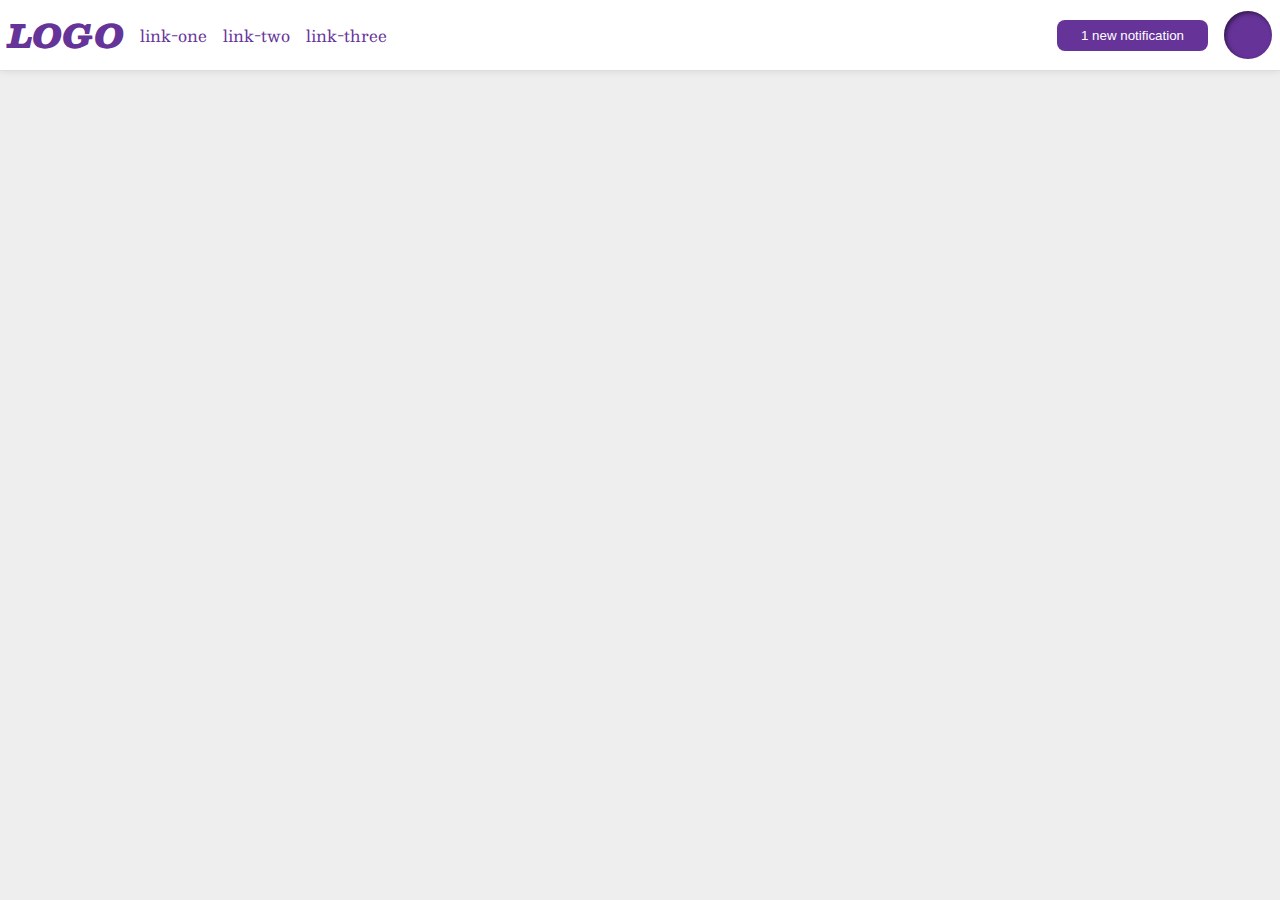
<file: flex/03-flex-header-2/index.html>
<!DOCTYPE html>
<html lang="en">
  <head>
    <meta charset="UTF-8">
    <meta http-equiv="X-UA-Compatible" content="IE=edge">
    <meta name="viewport" content="width=device-width, initial-scale=1.0">
    <title>Flex Header 2</title>
    <link rel="stylesheet" href="style.css">
  </head>
  <body>
    <div class="header">
      <div class="left-side">
        <div class="logo">
          LOGO
        </div>
        <ul class="links">
          <li><a href="google.com">link-one</a></li>
          <li><a href="google.com">link-two</a></li>
          <li><a href="google.com">link-three</a></li>
        </ul>
      </div>
      <div class="right-side">
        <button class="notifications">
          1 new notification
        </button>
        <div class="profile-image"></div>
      </div>
    </div>
  </body>
</html>
</file>
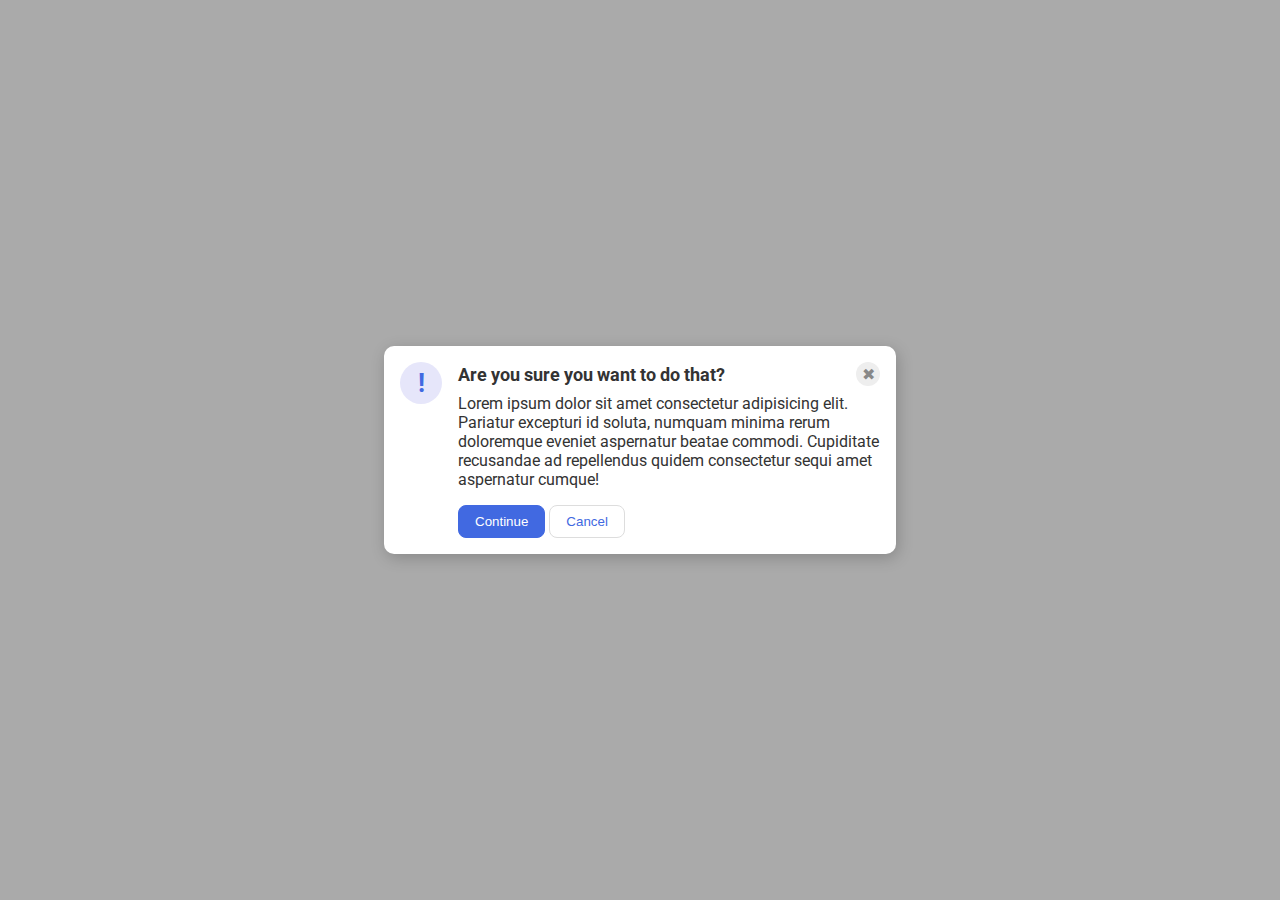
<file: flex/05-flex-modal/index.html>
<!DOCTYPE html>
<html lang="en">
  <head>
    <meta charset="UTF-8">
    <meta http-equiv="X-UA-Compatible" content="IE=edge">
    <meta name="viewport" content="width=device-width, initial-scale=1.0">
    <link rel="stylesheet" href="style.css">
    <title>Modal</title>
  </head>
  <body>
    <div class="modal">
      <div class="icon">!</div>
      <div class="without-icon">
        <div class="header-close">
          <div class="header">Are you sure you want to do that?</div>
          <div class="close-button">✖</div>
        </div>
        <div class="text">Lorem ipsum dolor sit amet consectetur adipisicing elit. Pariatur excepturi id soluta, numquam minima rerum doloremque eveniet aspernatur beatae commodi. Cupiditate recusandae ad repellendus quidem consectetur sequi amet aspernatur cumque!</div>
        <div class="buttons">
          <button class="continue">Continue</button>
          <button class="cancel">Cancel</button>
        </div>
      </div>
    </div>
  </body>
</html>
</file>
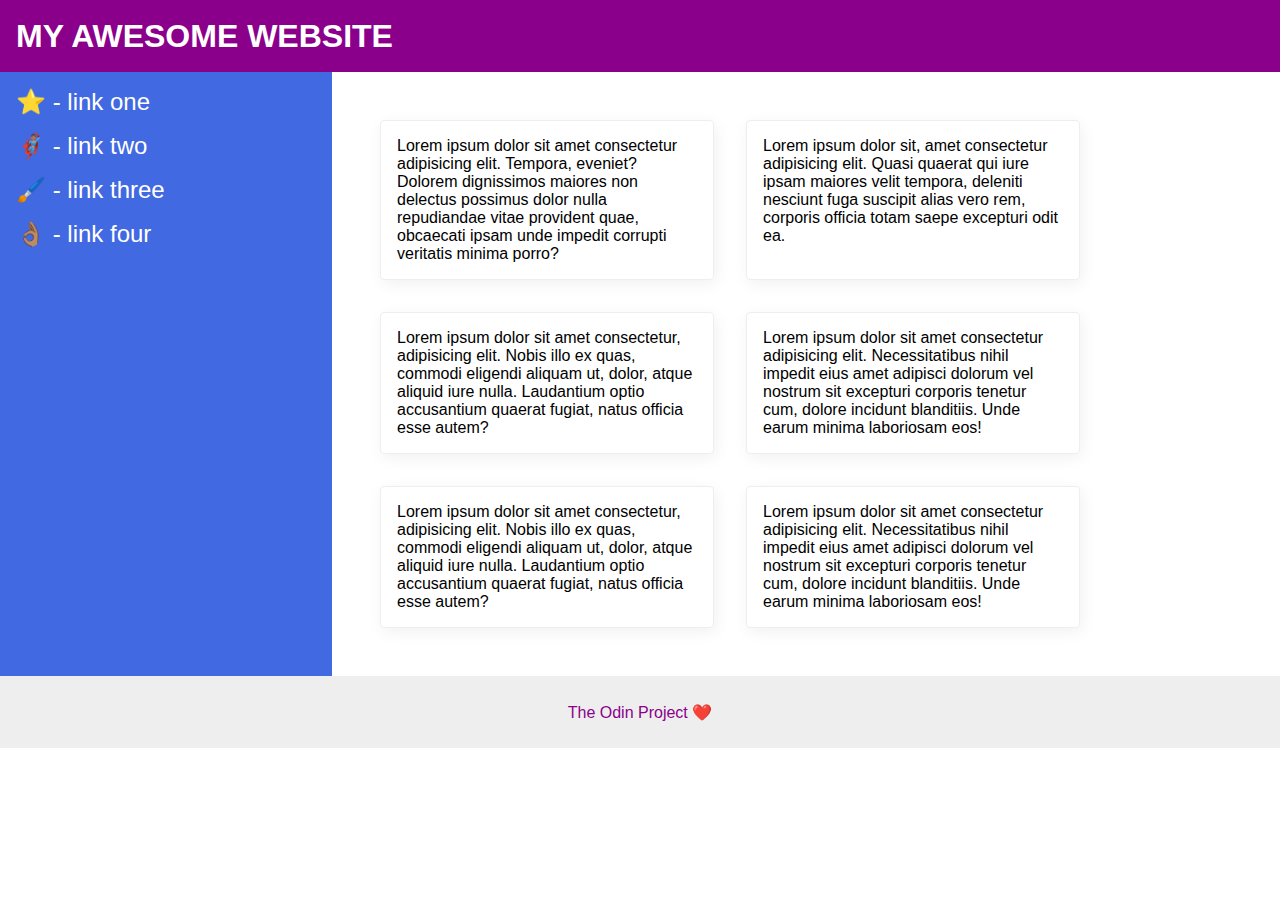
<file: flex/07-flex-layout-2/index.html>
<!DOCTYPE html>
<html lang="en">
  <head>
    <meta charset="UTF-8">
    <meta http-equiv="X-UA-Compatible" content="IE=edge">
    <meta name="viewport" content="width=device-width, initial-scale=1.0">
    <title>The Holy Grail</title>
    <link rel="stylesheet" href="style.css">
  </head>
  <body>
    <div class="header">
      MY AWESOME WEBSITE
    </div>
    
    <div class="content">
      <div class="sidebar">
        <ul>
          <li><a href="#">⭐ - link one</a></li>
          <li><a href="#">🦸🏽‍♂️ - link two</a></li>
          <li><a href="#">🖌️ - link three</a></li>
          <li><a href="#">👌🏽 - link four</a></li>
        </ul>
      </div>
      <div class="cards">
        <div class="card">Lorem ipsum dolor sit amet consectetur adipisicing elit. Tempora, eveniet? Dolorem dignissimos maiores non delectus possimus dolor nulla repudiandae vitae provident quae, obcaecati ipsam unde impedit corrupti veritatis minima porro?</div>
        <div class="card">Lorem ipsum dolor sit, amet consectetur adipisicing elit. Quasi quaerat qui iure ipsam maiores velit tempora, deleniti nesciunt fuga suscipit alias vero rem, corporis officia totam saepe excepturi odit ea.</div>
        <div class="card">Lorem ipsum dolor sit amet consectetur, adipisicing elit. Nobis illo ex quas, commodi eligendi aliquam ut, dolor, atque aliquid iure nulla. Laudantium optio accusantium quaerat fugiat, natus officia esse autem?</div>
        <div class="card">Lorem ipsum dolor sit amet consectetur adipisicing elit. Necessitatibus nihil impedit eius amet adipisci dolorum vel nostrum sit excepturi corporis tenetur cum, dolore incidunt blanditiis. Unde earum minima laboriosam eos!</div>
        <div class="card">Lorem ipsum dolor sit amet consectetur, adipisicing elit. Nobis illo ex quas, commodi eligendi aliquam ut, dolor, atque aliquid iure nulla. Laudantium optio accusantium quaerat fugiat, natus officia esse autem?</div>
        <div class="card">Lorem ipsum dolor sit amet consectetur adipisicing elit. Necessitatibus nihil impedit eius amet adipisci dolorum vel nostrum sit excepturi corporis tenetur cum, dolore incidunt blanditiis. Unde earum minima laboriosam eos!</div>
      </div>
    </div>

    <div class="footer">
      The Odin Project ❤️
    </div>
  </body>
</html>
</file>
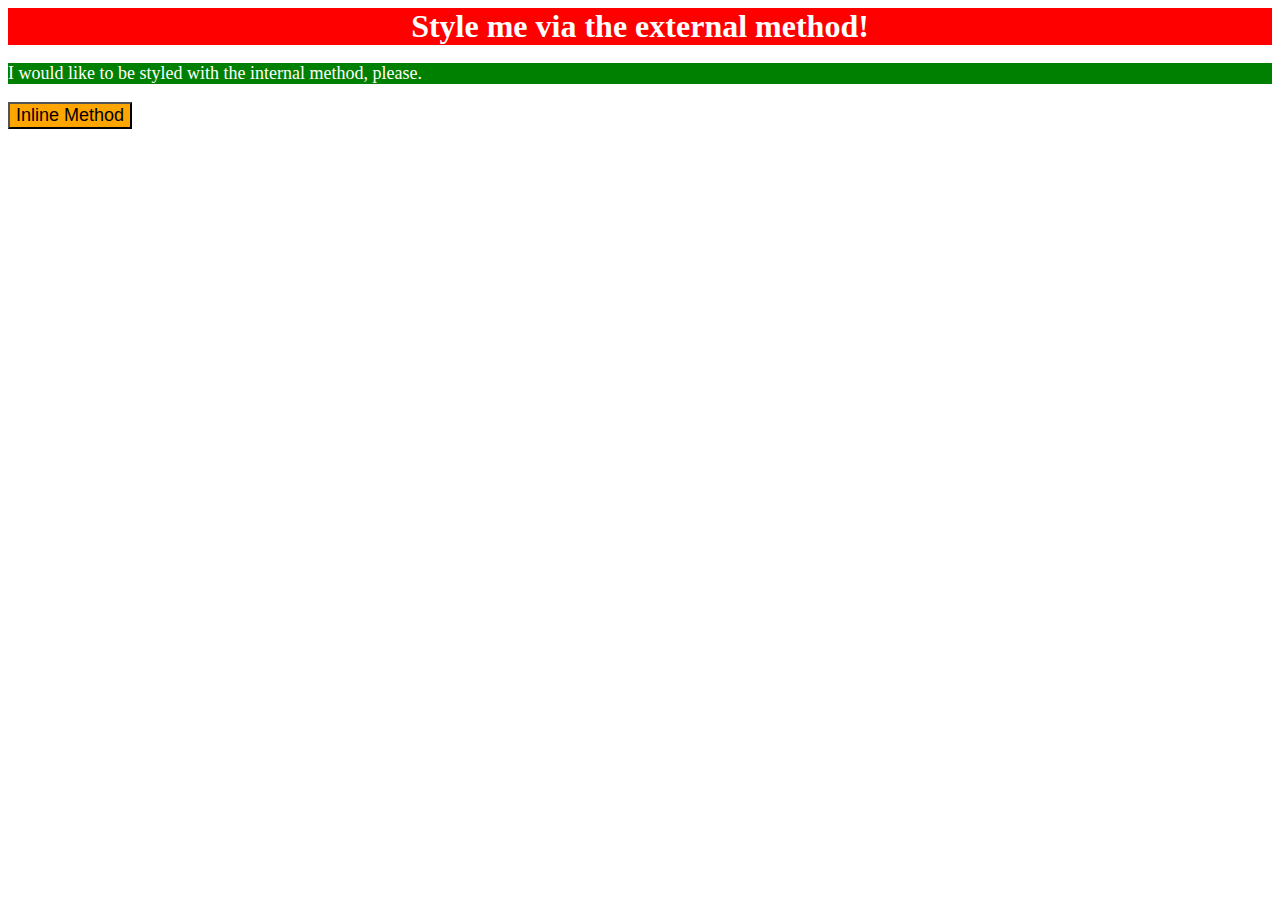
<file: foundations/01-css-methods/index.html>
<!DOCTYPE html>
<html lang="en">
  <head>
    <meta charset="UTF-8">
    <meta http-equiv="X-UA-Compatible" content="IE=edge">
    <meta name="viewport" content="width=device-width, initial-scale=1.0">
    <title>Methods for Adding CSS</title>
    <link rel="stylesheet" href="style.css">
    <style>
      p {
        color: white;
        background-color: green;
        font-size: 18px;
      }
    </style>
  </head>
  <body>
    <div>Style me via the external method!</div>
    <p>I would like to be styled with the internal method, please.</p>
    <button style="background-color: orange; font-size: 18px;">Inline Method</button>
  </body>
</html>
</file>
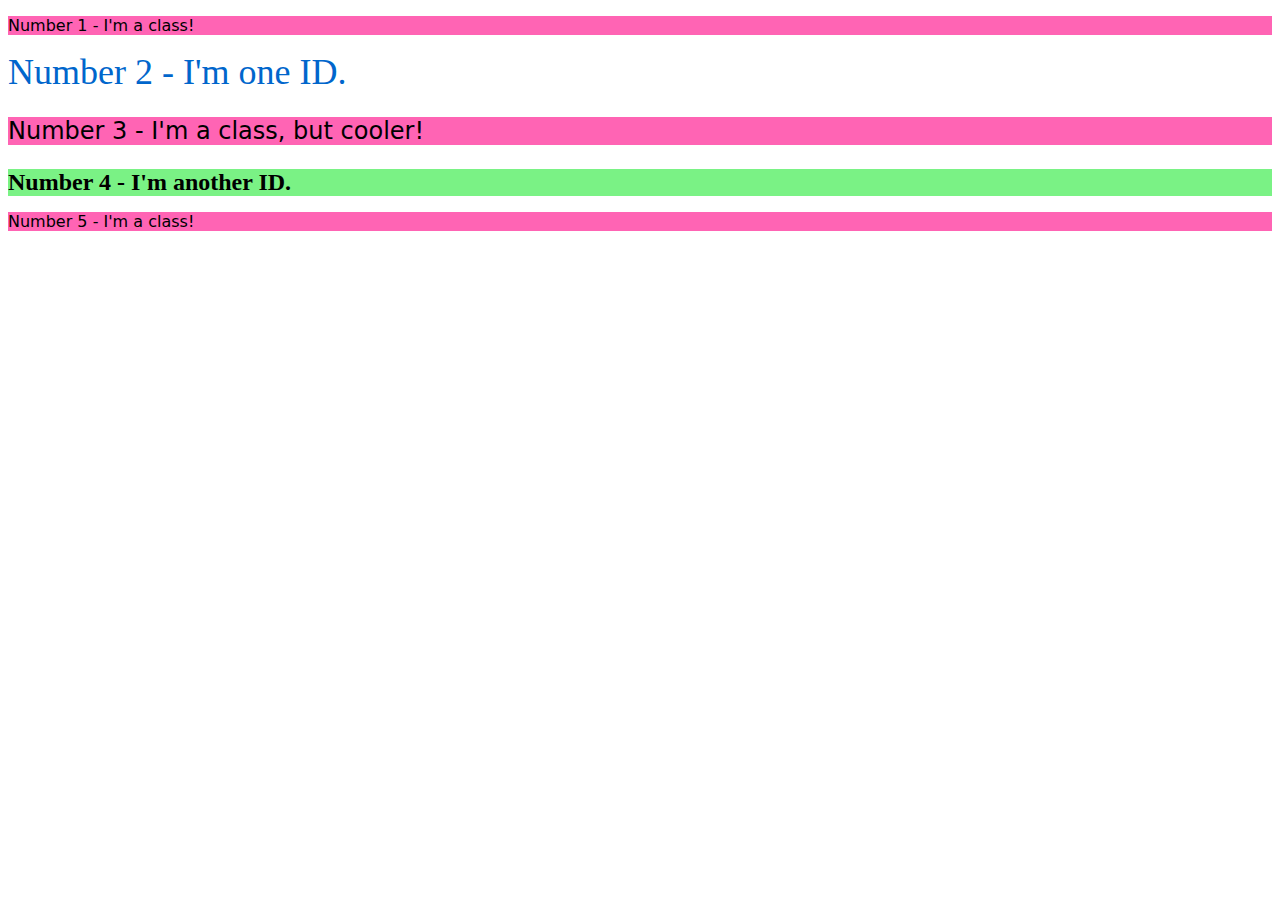
<file: foundations/02-class-id-selectors/index.html>
<!DOCTYPE html>
<html lang="en">
  <head>
    <meta charset="UTF-8">
    <meta http-equiv="X-UA-Compatible" content="IE=edge">
    <meta name="viewport" content="width=device-width, initial-scale=1.0">
    <title>Class and ID Selectors</title>
    <link rel="stylesheet" href="style.css">
  </head>
  <body>
    <p class="odd">Number 1 - I'm a class!</p>
    <div id="two">Number 2 - I'm one ID.</div>
    <p class="odd cooler">Number 3 - I'm a class, but cooler!</p>
    <div id="four">Number 4 - I'm another ID.</div>
    <p class="odd">Number 5 - I'm a class!</p>
  </body>
</html>
</file>
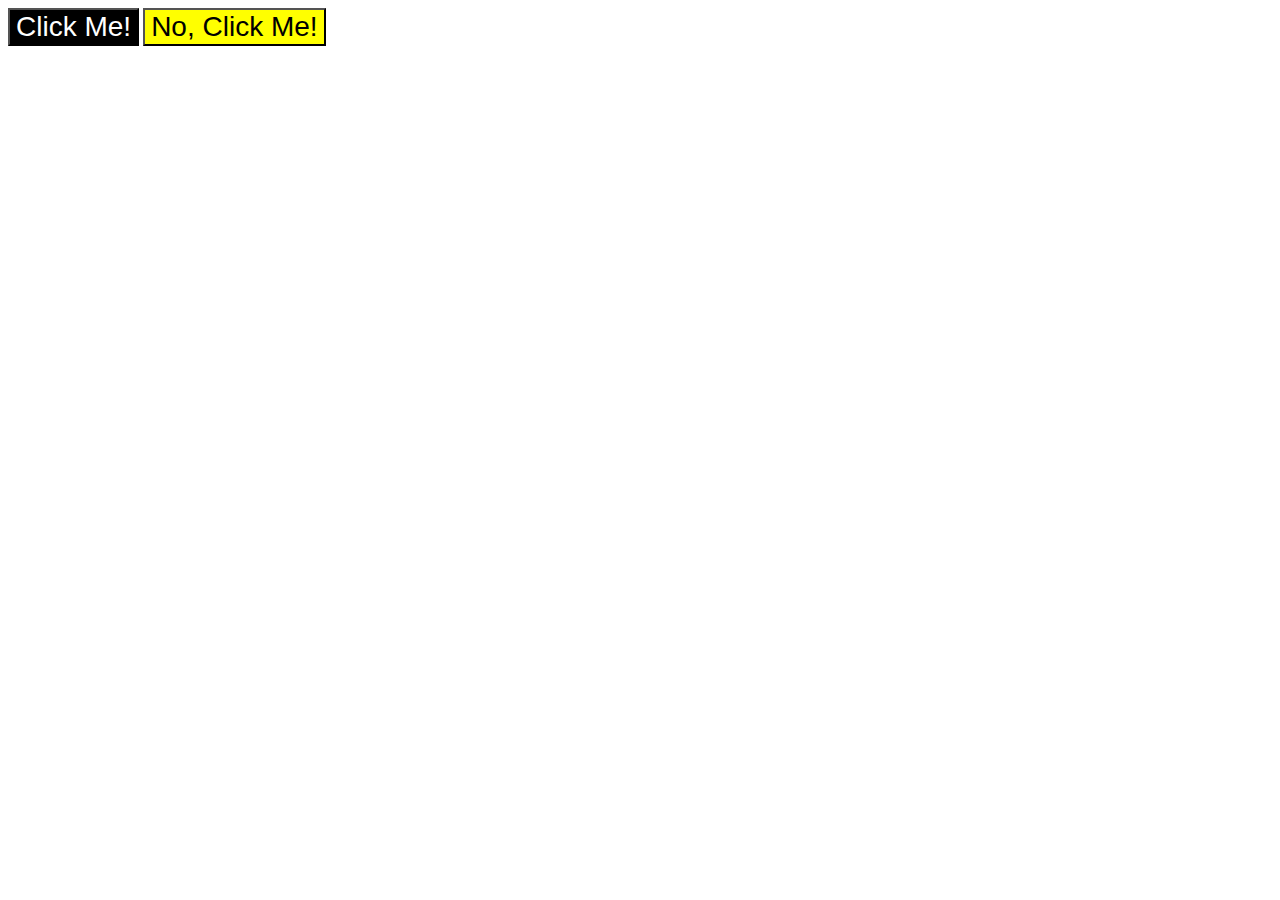
<file: foundations/03-grouping-selectors/index.html>
<!DOCTYPE html>
<html lang="en">
  <head>
    <meta charset="UTF-8">
    <meta http-equiv="X-UA-Compatible" content="IE=edge">
    <meta name="viewport" content="width=device-width, initial-scale=1.0">
    <title>Grouping Selectors</title>
    <link rel="stylesheet" href="style.css">
  </head>
  <body>
    <button class="btn-one">Click Me!</button>
    <button class="btn-two">No, Click Me!</button>
  </body>
</html>
</file>
<file: flex/03-flex-header-2/style.css>
/* this is some magical font-importing.  
you'll learn about it later. */
@import url('https://fonts.googleapis.com/css2?family=Besley:ital,wght@0,400;1,900&display=swap');

body {
  margin: 0;
  background: #eee;
  font-family: Besley, serif;
}

.header {
  background: white;
  border-bottom: 1px solid #ddd;
  box-shadow: 0 0 8px rgba(0,0,0,.1);
  display: flex;
  justify-content: space-between;
  padding: 8px;
}

.right-side, .left-side {
  display: flex;
  align-items: center;
  gap: 16px;
}


.profile-image {
  background: rebeccapurple;
  box-shadow: inset 2px 2px 4px rgba(0,0,0,.5);
  border-radius: 50%;
  width: 48px;
  height: 48px;
}

.logo {
  color: rebeccapurple;
  font-size: 32px;
  font-weight: 900;
  font-style: italic;
}

button {
  border: none;
  border-radius: 8px;
  background: rebeccapurple;
  color: white;
  padding: 8px 24px;
}

a {
  /* this removes the line under our links */
  text-decoration: none;
  color: rebeccapurple;
}

ul {
  margin: 0;
  padding: 0;
  list-style-type: none;
  display: flex;
  gap: 16px;
}
</file>
<file: flex/05-flex-modal/style.css>
@import url('https://fonts.googleapis.com/css2?family=Roboto:wght@400;700&display=swap');

html, body {
  height: 100%;
}

body {
  font-family: Roboto, sans-serif;
  margin: 0;
  background: #aaa;
  color: #333;
  /* I'll give you this one for free lol */
  display: flex;
  align-items: center;
  justify-content: center;
}

.modal {
  background: white;
  width: 480px;
  border-radius: 10px;
  box-shadow: 2px 4px 16px rgba(0,0,0,.2);
  display: flex;
  padding: 16px;
  gap: 16px;
}

.header {
  font-weight: bold;
  font-size: 18px;
}

.text {
  margin-bottom: 16px;
}

.header-close {
  display: flex;
  align-items: center;
  justify-content: space-between;
  margin-bottom: 8px;
}

.without-icon {
  display: flex;
  flex-direction: column;
}

.icon {
  color: royalblue;
  font-size: 26px;
  font-weight: 700;
  background: lavender;
  min-width: 42px;
  max-height: 42px;
  border-radius: 50%;
  display: flex;
  align-items: center;
  justify-content: center;
}

.close-button {
  background: #eee;
  border-radius: 50%;
  color: #888;
  font-weight: 400;
  font-size: 16px;
  height: 24px;
  width: 24px;
  display: flex;
  align-items: center;
  justify-content: center;
}

button {
  padding: 8px 16px;
  border-radius: 8px;
}

button.continue {
  background: royalblue;
  border: 1px solid royalblue;
  color: white;
}

button.cancel {
  background: white;
  border: 1px solid #ddd;
  color: royalblue;
}
</file>
<file: flex/07-flex-layout-2/style.css>
body {
  font-family: -apple-system, BlinkMacSystemFont, 'Segoe UI', Roboto, Oxygen, Ubuntu, Cantarell, 'Open Sans', 'Helvetica Neue', sans-serif;
  margin: 0;
  min-height: 100vh;
}

ul {
  list-style: none;
  margin: 0;
  padding: 0;
}

li {
  font-size: 24px;
  margin: 16px;
}

a {
  color: white;
  text-decoration: none;
}

.content {
  display: flex;
}

.cards {
  display: flex;
  flex: 1;
  flex-wrap: wrap;
  margin: 48px;
  gap: 32px;
}

.card {
  padding: 16px;
  width: 300px;
}

.header {
  display: flex;
  align-items: center;
  justify-content: flex-start;
  padding-left: 16px;
  font-weight: bold;
  font-size: 32px;
  height: 72px;
  background: darkmagenta;
  color: white;
}

.footer {
  display: flex;
  align-items: center;
  justify-content: center;
  height: 72px;
  background: #eee;
  color: darkmagenta;
}

.sidebar {
  width: 332px;
  background: royalblue;
  flex: none;
}

.card {
  border: 1px solid #eee;
  box-shadow: 2px 4px 16px rgba(0,0,0,.06);
  border-radius: 4px;
}
</file>
<file: foundations/01-css-methods/style.css>
div {
  color: white;
  background-color: red;
  font-size: 32px;
  text-align: center;
  font-weight: bold;
}
</file>
<file: foundations/02-class-id-selectors/style.css>
#two {
  color: hsl(210, 100%, 40%);
  font-size: 36px;
}

#four {
  background-color: #7AF285;
  font-size: 24px;
  font-weight: bold;
}

.odd.cooler {
  font-size: 24px;
}

.odd {
  background-color: rgb(255, 100, 180);
  font-family: "Verdana", "DejaVu Sans", "sans-serif";
}
</file>
<file: foundations/03-grouping-selectors/style.css>
.btn-one {
  color: white;
  background-color: black;
}

.btn-two {
  background-color: yellow;
}

.btn-one,
.btn-two {
  font-family: "Helvetica", "Times New Roman", "sans-serif";
  font-size: 28px;
}
</file>
